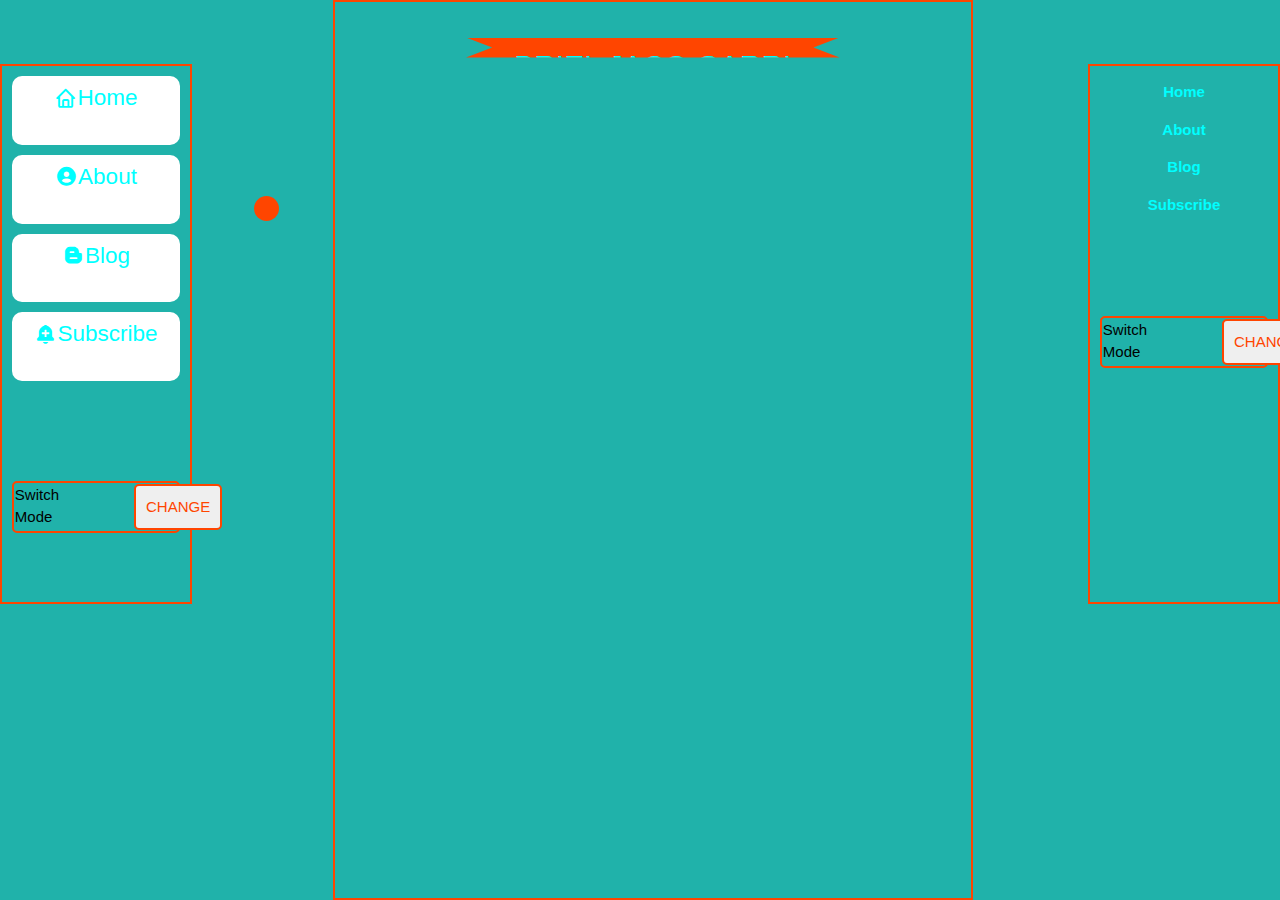
<file: animated time/index.html>
<!DOCTYPE html>
<html lang="en">
<head>
  <meta charset="UTF-8">
  <meta name="viewport" content="width=device-width, initial-scale=1.0">
  <link rel="stylesheet" href="style.css">
  <link href='https://unpkg.com/boxicons@2.1.4/css/boxicons.min.css' rel='stylesheet'>
  <link rel="stylesheet" href="https://fonts.googleapis.com/icon?family=Material+Icons">
  <link rel="stylesheet" href="https://www.w3schools.com/w3css/4/w3.css">
  <title>Document</title>
</head>
<body>
<div class="side">
  <nav class="side_nav">
    <ul>
      <li> <i class="bx bx-home"></i> Home</li>
      <li><i class='bx bxs-user-circle' style='color:aqua' ></i>About</li>
      <li><i class='bx bxl-blogger'></i>Blog</li>
      <li><i class='bx bxs-bell-plus'></i>Subscribe</li>
    </ul>
  </nav>
  <div class="mode">
    <span class="mode-text text">Switch Mode</span>
    <button class="btn">CHANGE</button>
  </div>
</div>

<div class="middle">
  <h2>BRIEL JACO GARRI PRODUCTION</h2>
</div>

<div class="right">
  <nav class="side_nav">
    <ul>
      <li>Home</li>
      <li>About</li>
      <li>Blog</li>
      <li>Subscribe</li>
    </ul>
  </nav>
  <div class="mode">
    <span class="mode-text text">Switch Mode</span>
    <button class="btn">CHANGE</button>
  </div>
</div>


<script src="time.js"></script>
</body>
</html>
</file>
<file: animated time/style.css>
*{
  text-decoration: none;
  list-style: none;
  margin: 0;
  padding: 0;
}

body{
  background: lightseagreen;
  width: 100%;
  height: 100vh;
  display: flex;
  justify-content: space-between;
  flex-wrap: wrap;
}

body.dark{
  background: black;
  color: white;
}


.side{
  float: left;
  padding: 10px;
  border: 2px solid orangered;
  width: 15%;
  margin-top: 5%;
  height: 60vh;
  position: sticky;
}

.side side_nav ul{
  height: 90%;
}

.side .side_nav ul li{
  width: 100%;
  background: white;
  padding-bottom: 30px;
  display: flex;
  justify-content: center;
  align-items: center;
  font-size: 1.5rem;
  font-weight: 500;
}

.side_nav li{
  margin-bottom: 10px;
  display: flex;
  justify-content: center;
  padding-top: 5px;
  border-radius: 10px;
  font-weight: 900;
  color: aqua;
}

.side .side_nav li:hover{
  background: orangered;
}

.side .side_nav  li.dark{
  background: gray;
}

.side .side_nav  li.dark:hover{
  background: orangered;
}

.side::before{
  content: " ";
  width: 25px;
  height: 25px;
  background: orangered;
  border-radius: 50%;
  position: absolute;
  top: 130px;
  left: 252px;

}

.mode{
  display: flex;
  gap: 75px;
  margin-top: 100px;
  border: 2px solid orangered;
  padding: 0.5%;
  border-radius: 5px;
}

button{
  padding: 10px;
  border: 2px solid orangered;
  color: orangered;
  border-radius: 5px;
}

.side .side_nav ul li.dark{
  background: gray;
  color: white;
}

.middle{
  width: 50%;
  height: 100vh;
  margin-left: 2%;
  margin-top: 0%;
  position: relative;
  border: 2px solid orangered;
  padding: 2% 4% 2% 4%;
  display: flex;
  justify-content: center;
}

h2{
  background: orangered;
  color: aqua;
  padding: 1%;
  width: 70%;
  clip-path: polygon(100% 0, 93% 50%, 100% 99%, 0% 100%, 7% 50%, 0% 0%);
  text-align: center;
  display: flex;
  justify-content: center;
  height: 20px;
}


.right{
  float: right;
  padding: 10px;
  border: 2px solid orangered;
  width: 15%;
  margin-top: 5%;
  height: 60vh;
  position: sticky;
}

@media (max-width:600px){
  h2{
    font-size: 10px;
    width: 300px;
    display: flex;
    align-items: center;
  }

  .middle{
    margin-left: -20px;
  }

  .side{
    visibility: hidden;
  }

  .right{
    visibility: hidden;
  }
}
</file>
